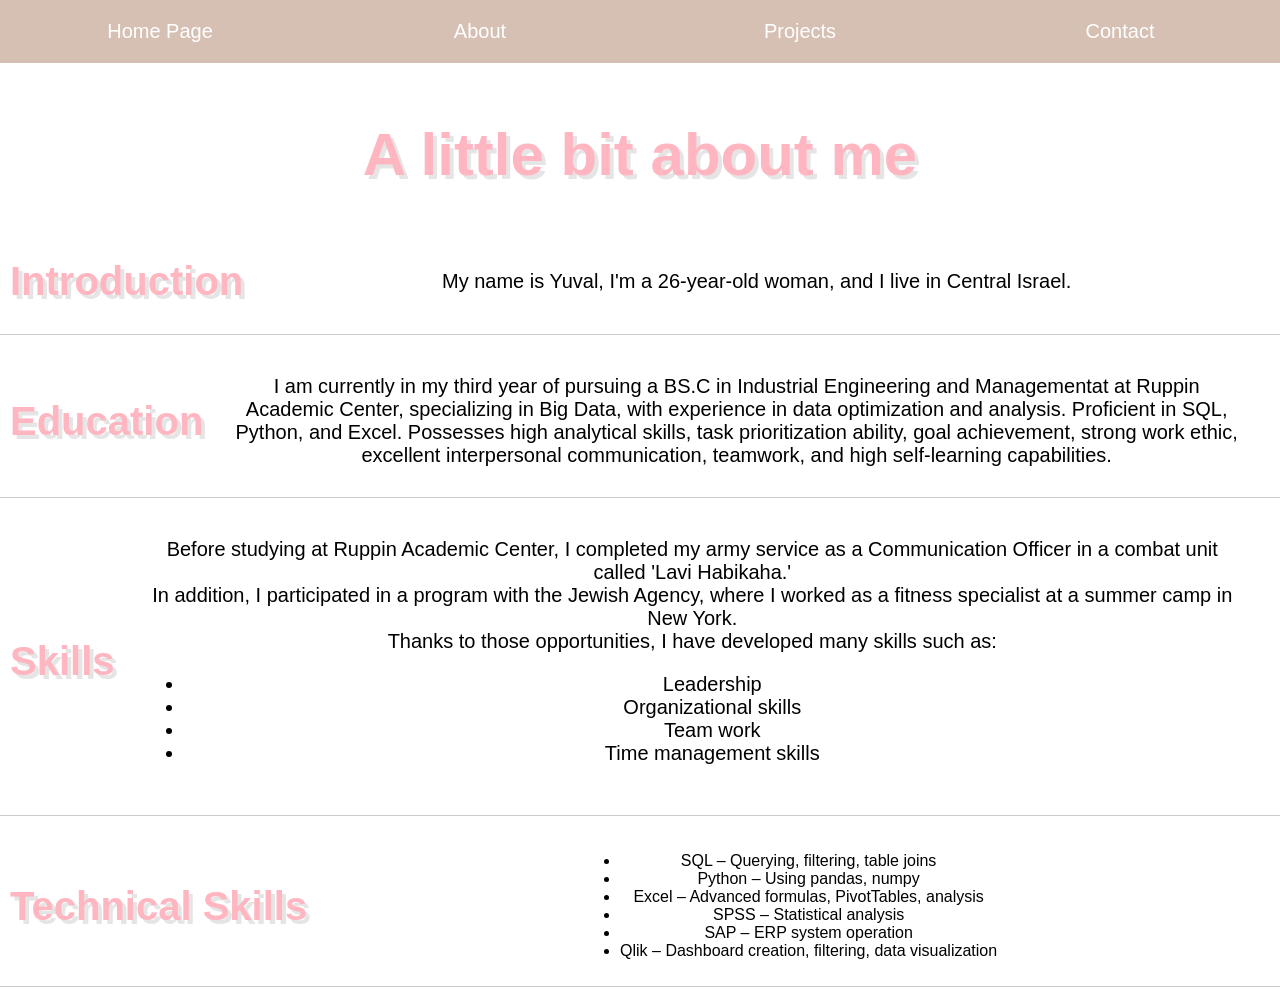
<file: about.html>
<!DOCTYPE html>
<html lang="en">
  <head>
    <meta charset="UTF-8" />
    <meta name="viewport" content="width=device-width, initial-scale=1.0" />
    <title>About me</title>
    <link rel="stylesheet" href="./style.css" />
  </head>
  <body>
    <header>
      <!-- navigation bar -->
      <nav>
        <a href="index.html">Home Page</a>
        <a href="about.html">About</a>
        <a href="projects.html">Projects</a>
        <a href="contact.html">Contact</a>
      </nav>
    </header>

    <main>
      <h1>A little bit about me</h1>
      <div class="about">
        <h2 class="item">Introduction</h2>
        <p class="item">
          My name is Yuval, I'm a 26-year-old woman, and I live in Central
          Israel.
        </p>
      </div>
      <div class="about">
        <h2>Education</h2>
        <p>
          I am currently in my third year of pursuing a BS.C in Industrial
          Engineering and Managementat at Ruppin Academic Center, specializing in Big Data, with experience in data optimization
          and analysis.
          Proficient in SQL, Python, and Excel. Possesses high analytical skills, task prioritization ability,
          goal achievement, strong work ethic, excellent interpersonal communication, teamwork, and high self-learning capabilities.
        </p>
      </div>
      <div class="about">
        <h2>Skills</h2>
        <section>
          Before studying at Ruppin Academic Center, I completed my army service
          as a Communication Officer in a combat unit called 'Lavi Habikaha.'
          <br />In addition, I participated in a program with the Jewish Agency,
          where I worked as a fitness specialist at a summer camp in New York.
          <br />Thanks to those opportunities, I have developed many skills such
          as:
          <ul>
            <li>Leadership</li>
            <li>Organizational skills</li>
            <li>Team work</li>
            <li>Time management skills</li>
          </ul>
        </section>
      </div>
      <div class="about">
        <h2>Technical Skills</h2>
        <p>
          <ul>
            <li>SQL – Querying, filtering, table joins</li>
            <li>Python – Using pandas, numpy</li>
            <li>Excel – Advanced formulas, PivotTables, analysis</li>
            <li>SPSS – Statistical analysis</li>
            <li>SAP – ERP system operation</li>
            <li>Qlik – Dashboard creation, filtering, data visualization</li>
          </ul>
        </p>
      </div>
    </main>
  </body>
</html>
</file>
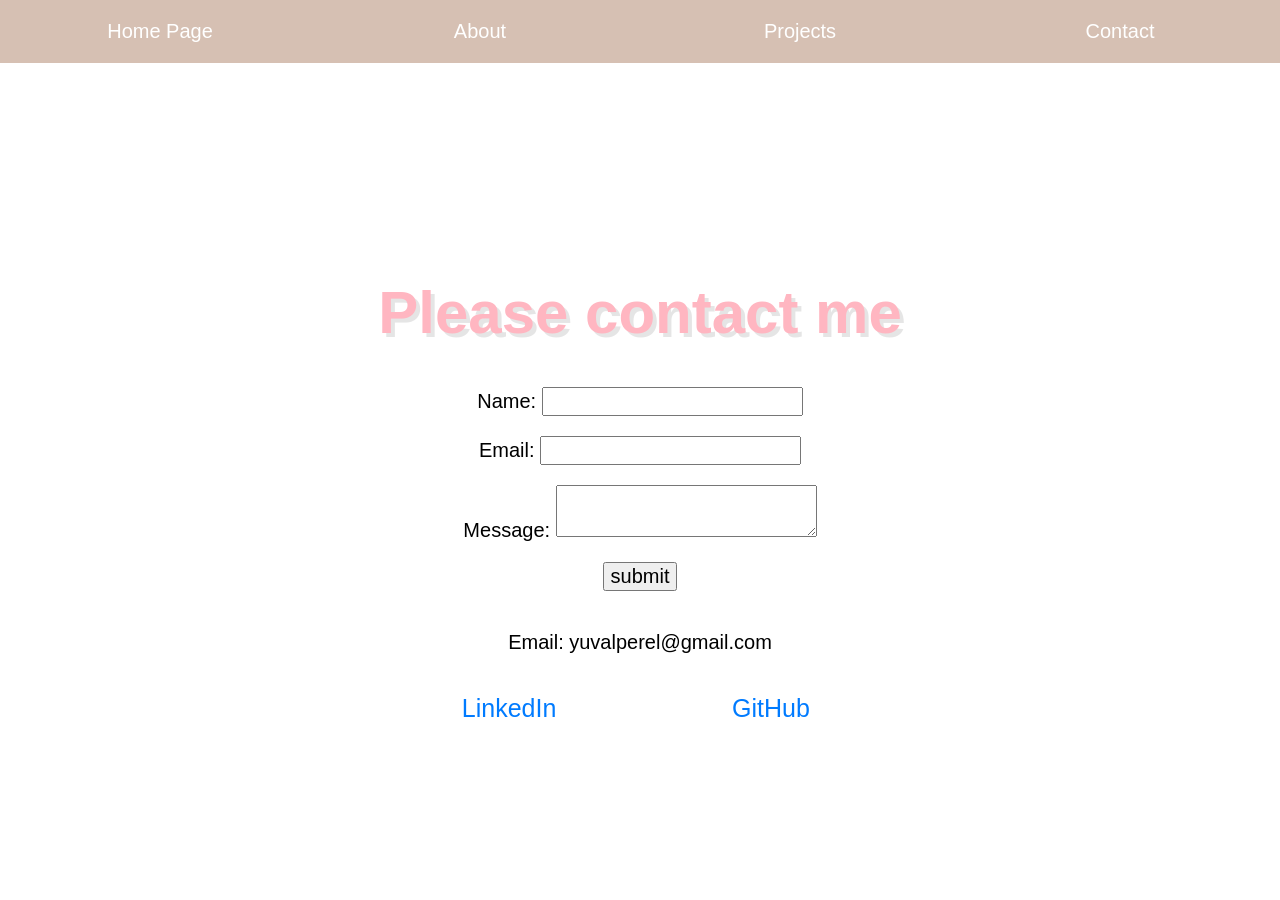
<file: contact.html>
<!DOCTYPE html>
<html lang="en">
  <head>
    <meta charset="UTF-8" />
    <meta name="viewport" content="width=device-width, initial-scale=1.0" />
    <title>Contact</title>
    <link rel="stylesheet" href="./style.css" />
  </head>

  <body>
    <header>
      <!-- navigation bar -->
      <nav>
        <a href="index.html">Home Page</a>
        <a href="about.html">About</a>
        <a href="projects.html">Projects</a>
        <a href="contact.html">Contact</a>
      </nav>
    </header>

    <main>
      <h1>Please contact me</h1>
      <form action="https://formspree.io/f/mblogvre" method="POST">
        <p>
          <label for="username">Name:</label>
          <input type="text" name="username" class="username" required />
        </p>
        <p>
          <label for="useremail">Email:</label>
          <input type="email" name="useremail" class="useremail" required />
        </p>
        <p>
          <label for="message">Message:</label>
          <textarea name="message" class="message" required></textarea>
        </p>
        <p>
          <button>submit</button>
        </p>
      </form>

      <div class="socials">
        <p>Email: yuvalperel@gmail.com</p>
      </div>
      <div class="socials">
        <a href="https://www.linkedin.com/in/yuval-perel-334202308/"
          >LinkedIn</a
        >
        <a href="https://github.com/yuvalperel">GitHub</a>
      </div>
    </main>
  </body>
</html>
</file>
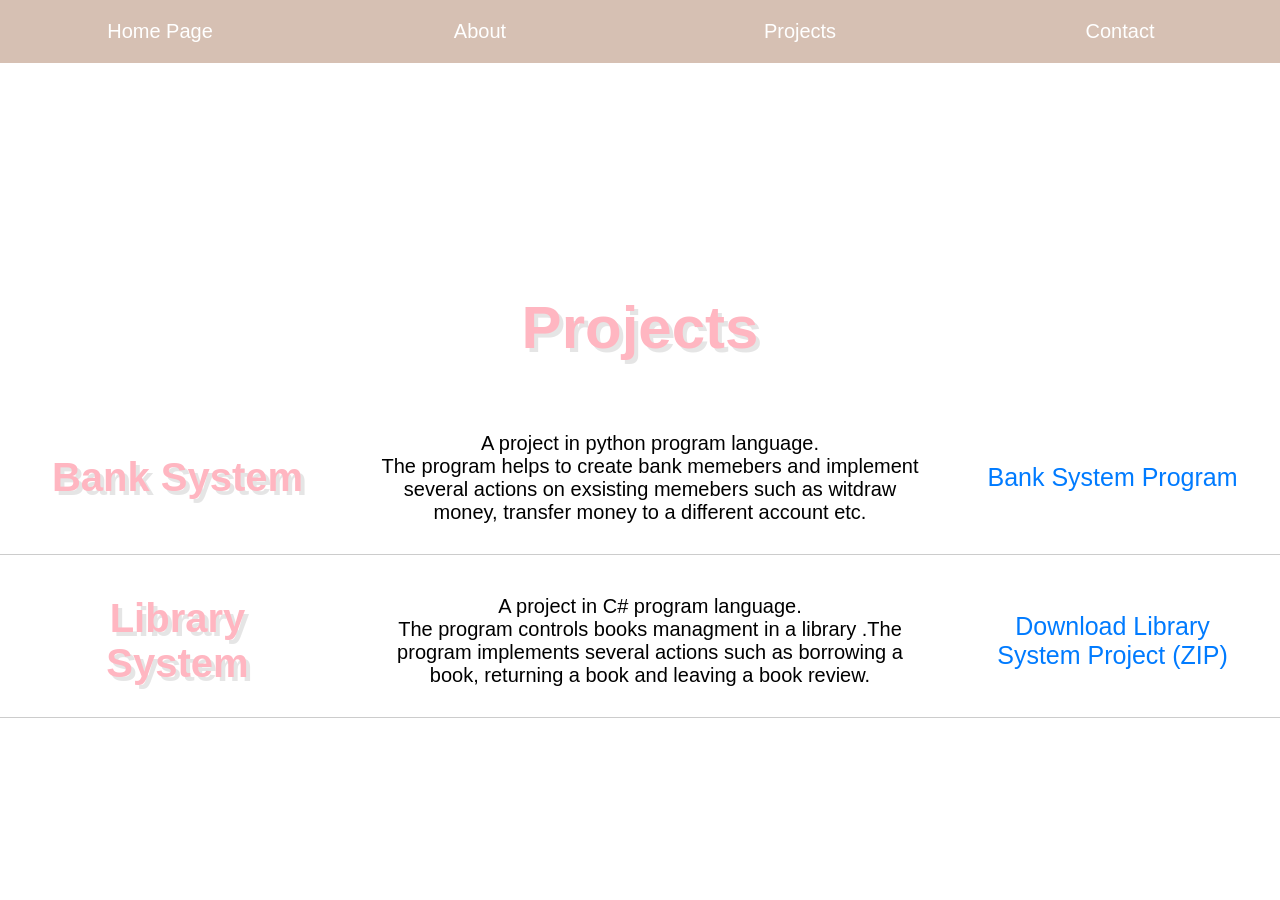
<file: projects.html>
<!DOCTYPE html>
<html lang="en">
  <head>
    <meta charset="UTF-8" />
    <meta name="viewport" content="width=device-width, initial-scale=1.0" />
    <title>Contact</title>
    <link rel="stylesheet" href="./style.css" />
  </head>
  <body>
    <header>
      <!-- navigation bar -->
      <nav>
        <a href="index.html">Home Page</a>
        <a href="index.html">About</a>
        <a href="projects.html">Projects</a>
        <a href="contact.html">Contact</a>
      </nav>
    </header>

    <main>
      <h1>Projects</h1>
      <div class="project">
        <h2>Bank System</h2>
        <p>
          A project in python program language. <br />The program helps to
          create bank memebers and implement several actions on exsisting
          memebers such as witdraw money, transfer money to a different account
          etc.
        </p>
        <a href="./BankProject/finalproject.py.py">Bank System Program</a>
      </div>
      <div class="project">
        <h2>Library System</h2>
        <p>
          A project in C# program language. <br />The program controls books
          managment in a library .The program implements several actions such as
          borrowing a book, returning a book and leaving a book review.
        </p>
        <a href="https://github.com/yuvalperel/mypage/raw/main/project.zip" download>
  Download Library System Project (ZIP)
</a>
      </div>
    </main>
  </body>
</html>
</file>
<file: style.css>
* {
  font-family: "Franklin Gothic Medium", "Arial Narrow", Arial, sans-serif;
  box-sizing: border-box;
}

@keyframes changeColor {
  from {
    background-color: white;
  }
  to {
    background-color: #493628;
  }
}

header {
  position: fixed;
  top: 0;
  width: 100%;
  background-color: #d6c0b3;
  padding: 10px 0;
  z-index: 1000;
  text-align: center;
}

main {
  margin-top: 80px;
}

.project,
.about {
  display: flex;
  align-items: center;
  justify-content: space-between;
  padding: 10px;
  border-bottom: 1px solid #ccc;
  margin-bottom: 10px;
}

.socials {
  display: flex;
}

.project h2,
.index h2 {
  flex: 1;
  margin: 0 10px;
  padding: 20px;
}

.project p,
.about p,
.about section,
.socials p {
  flex: 2;
  margin: 0 10px;
  padding: 20px;
}

.project a,
.socials a {
  flex: 1;
  text-align: center;
  text-decoration: none;
  color: #007bff;
  padding: 20px;
}

.project a:hover,
.socials a:hover {
  color: #0056b3;
}

nav {
  display: flex;
}

a {
  font-size: 25px;
  text-align: center;
  flex: 1;
  padding: 10px 0;
}

nav a {
  color: white;
  text-decoration: none;
  font-size: 20px;
  text-align: center;
  flex: 1;
  padding: 10px 0;
}

button:hover,
nav a:hover,
footer a:hover {
  background-color: #ab886d;
  font-size: 30px;
}

footer {
  position: fixed;
  bottom: 0;
  width: 100%;
  background-color: #d6c0b3;
  color: white;
  text-align: center;
  padding: 10px 0;
  display: flex;
  justify-content: center;
  z-index: 1000;
}

body {
  display: flex;
  justify-content: center;
  align-items: center;
  min-height: 100vh;
  margin: 0;
  text-align: center;
  flex-direction: column;
  animation-name: changeColor;
  animation-duration: 5s;
}

p,
section {
  font-size: 20px;
  text-align: center;
}

h1 {
  color: lightpink;
  text-shadow: 4px 4px 0 rgba(0, 0, 0, 0.1);
  font-size: 60px;
  text-align: center;
}

h2 {
  color: lightpink;
  text-shadow: 4px 4px 0 rgba(0, 0, 0, 0.1);
  font-size: 40px;
  padding: 20px 0;
  margin: 0;
  word-wrap: break-word;
}

@media (max-width: 768px) {
  h2 {
    font-size: 24px; /* הקטנת גודל פונט למסכים קטנים */
    padding: 5px; /* צמצום padding */
  }

  .project h2,
  .about h2 {
    flex: 0 0 auto; /* מניעת מתיחה מיותרת */
  }

  .project,
  .about {
    flex-direction: column; /* הפיכת התצוגה לאנכית */
    align-items: center;
  }
}

form input,
form textarea,
form button {
  font-size: 20px;
}
</file>
